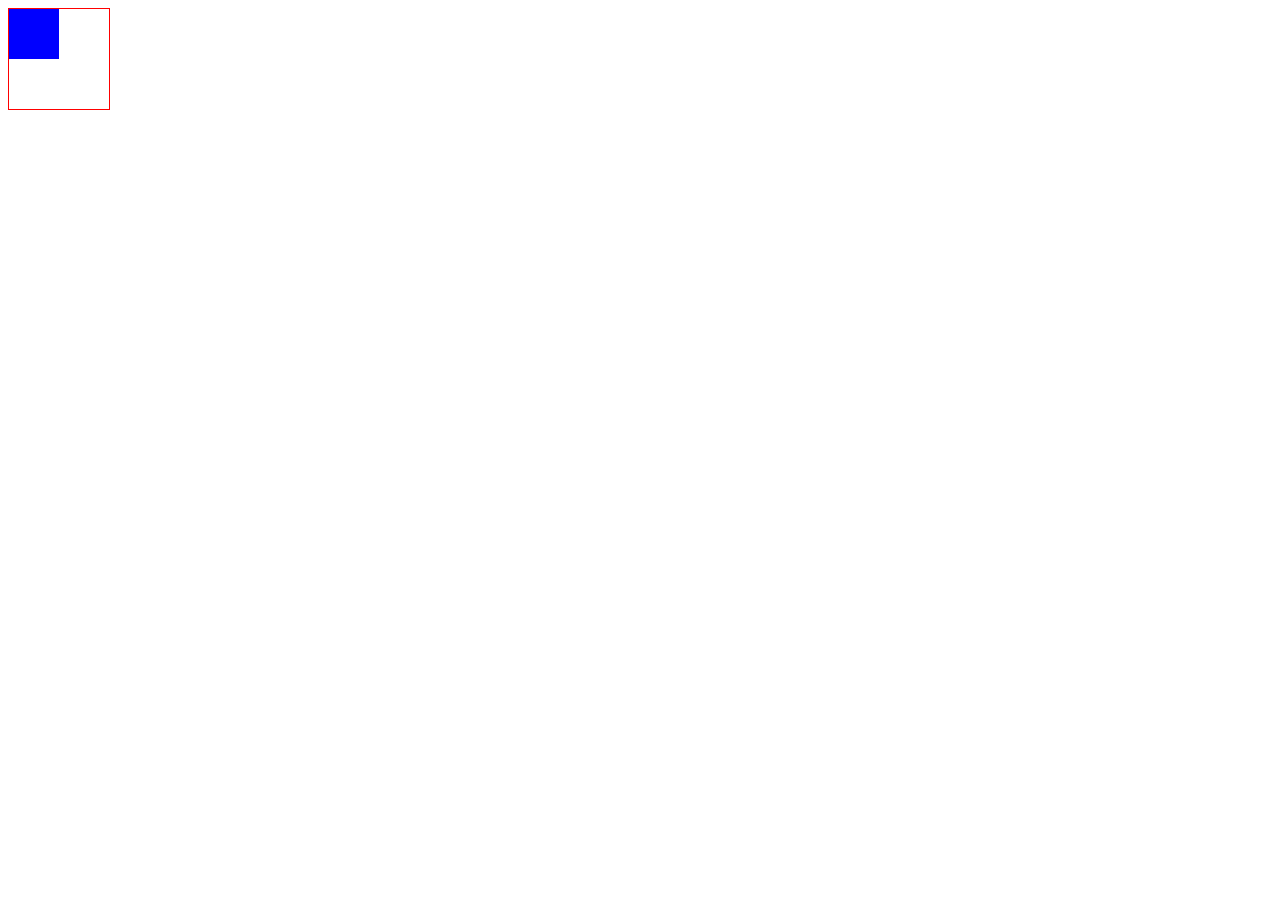
<file: dz12-2/index.html>
<!DOCTYPE html>
<html lang="ru">
<head>
	<meta charset="UTF-8">
	<title>DZ12-2</title>
	<link rel="stylesheet" href="css/style.css">
</head>
<body>
	<div id='box'></div>
	<script src="js/script.js"></script>
</body>
</html>
</file>
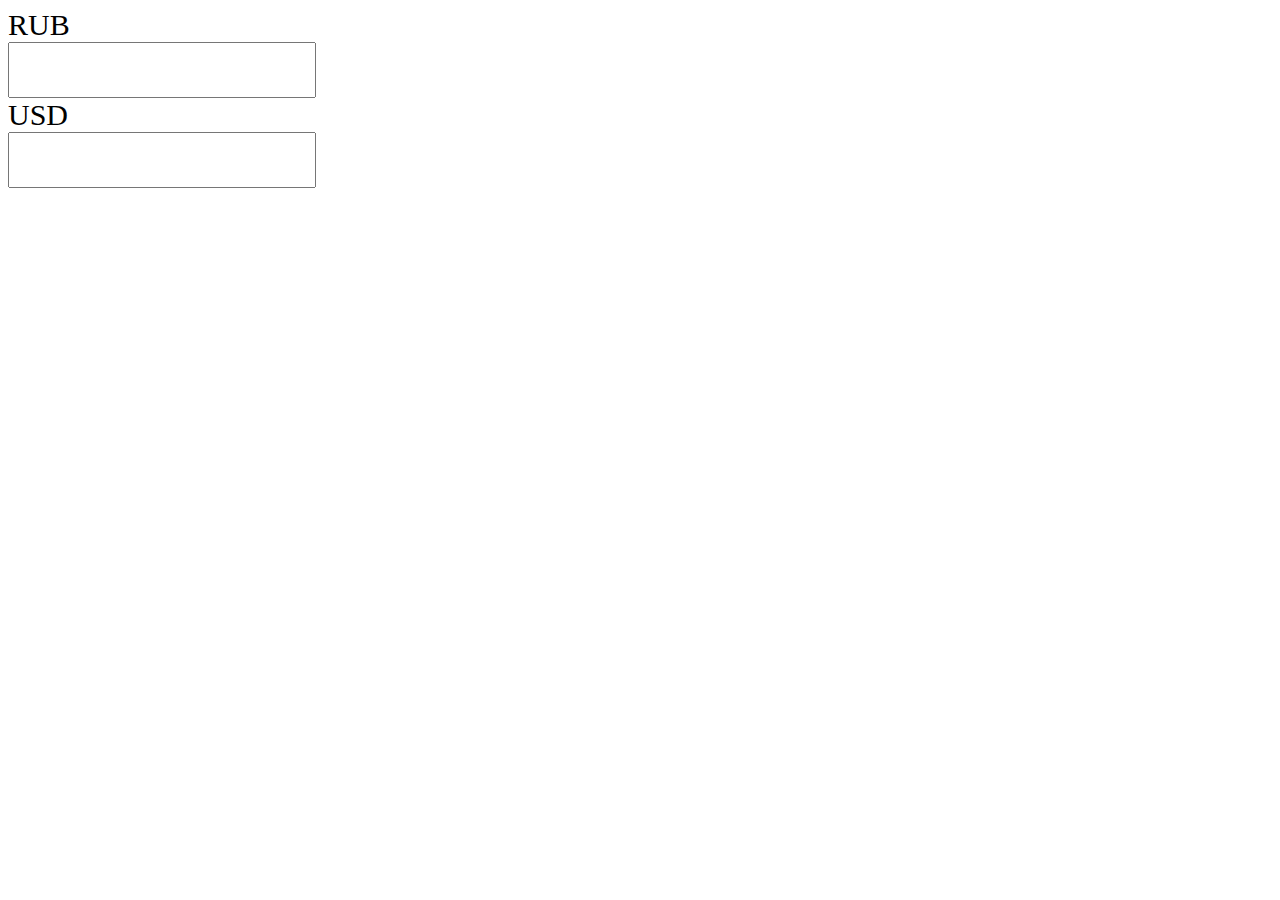
<file: dz14/index.html>
<!DOCTYPE html>
<html lang="en">
<head>
    <meta charset="UTF-8">
    <meta name="viewport" content="width=device-width, initial-scale=1.0">
    <meta http-equiv="X-UA-Compatible" content="ie=edge">
    <title>Calc</title>
    <style>
        label {
            display: block;
            font-size: 30px;
        }
        input {
            width: 300px;
            height: 50px;
            font-size: 30px;
        }
    </style>
</head>
<body>
    <label for="rub">RUB</label>
    <input id="rub" type="text">
    <label for="usd">USD</label>
    <input id="usd" type="text">
    <script src="js/script.js"></script>
</body>
</html>
</file>
<file: dz12-2/css/style.css>
#box{
  width: 100px;
  height: 100px;
  border: 1px solid red;
}
</file>
